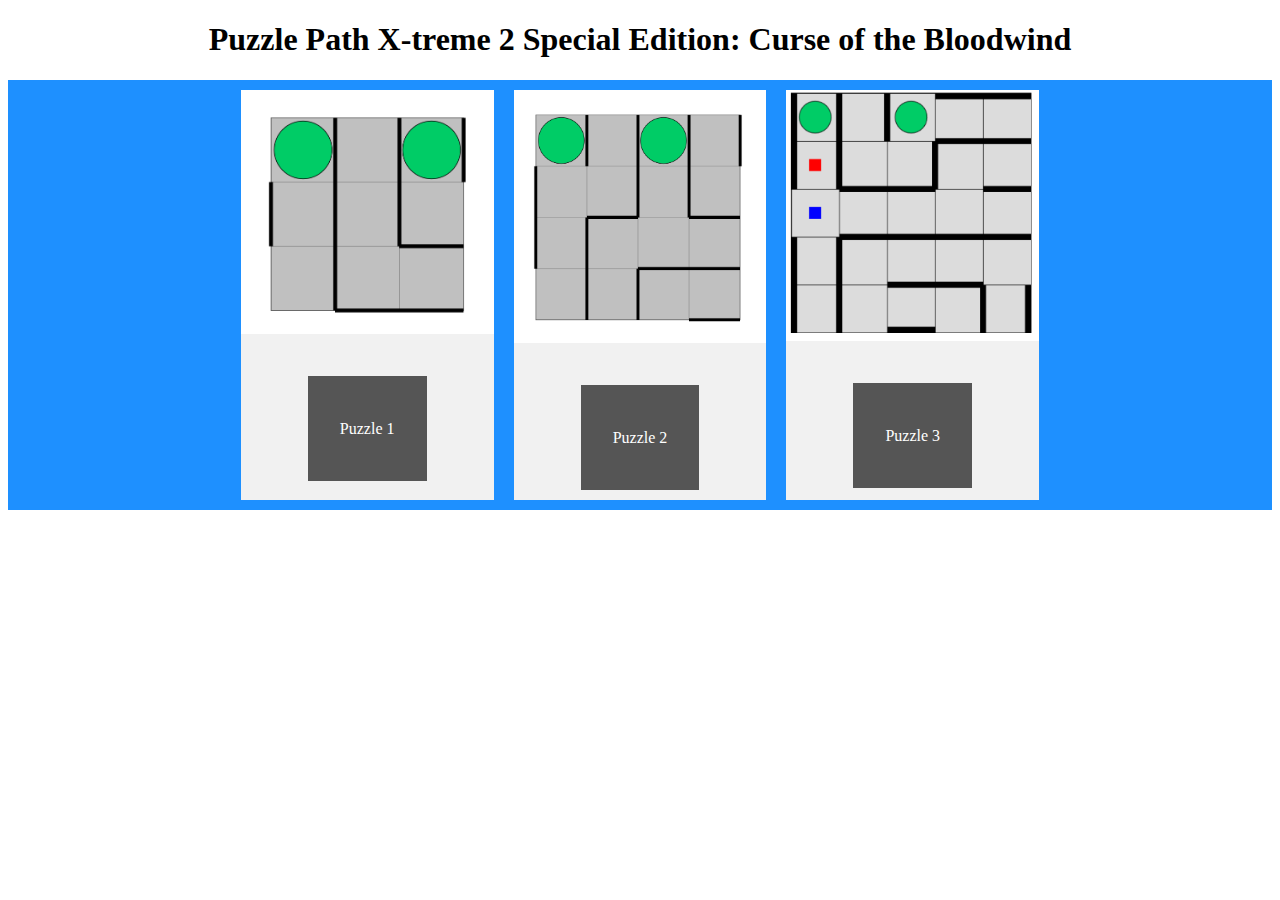
<file: index.html>
<!DOCTYPE html>
<html>

<head>
  <title>Puzzle Path X-treme 2</title>
  <link rel="stylesheet" href="stylesheets.css">
</head>

<body>

  <header>
    <h1>Puzzle Path X-treme 2 Special Edition: Curse of the Bloodwind</h1>
  </header>

  <div class="container">

    <div class="column">
      <div class="img_container">
          <img src="img/puzzle1.png" style="width:100%; height:100%;">
      </div>
      
      <a href="puzzle1.html" class="button">Puzzle 1</a>
      
    </div>

    <div class="column">

      <div class="img_container">
        <img src="img/puzzle2.png" style="width:100%;height:100%">
      </div>

      <a href="puzzle2.html" class="button">Puzzle 2</a>

    </div>

    <div class="column">

        <div class="img_container">
          <img src="5_5_.PNG" style="width:100%;height:100%">
        </div>
  
        <a href="puzzle3.html" class="button">Puzzle 3</a>
  
      </div>

  </div>

</body>

</html>
</file>
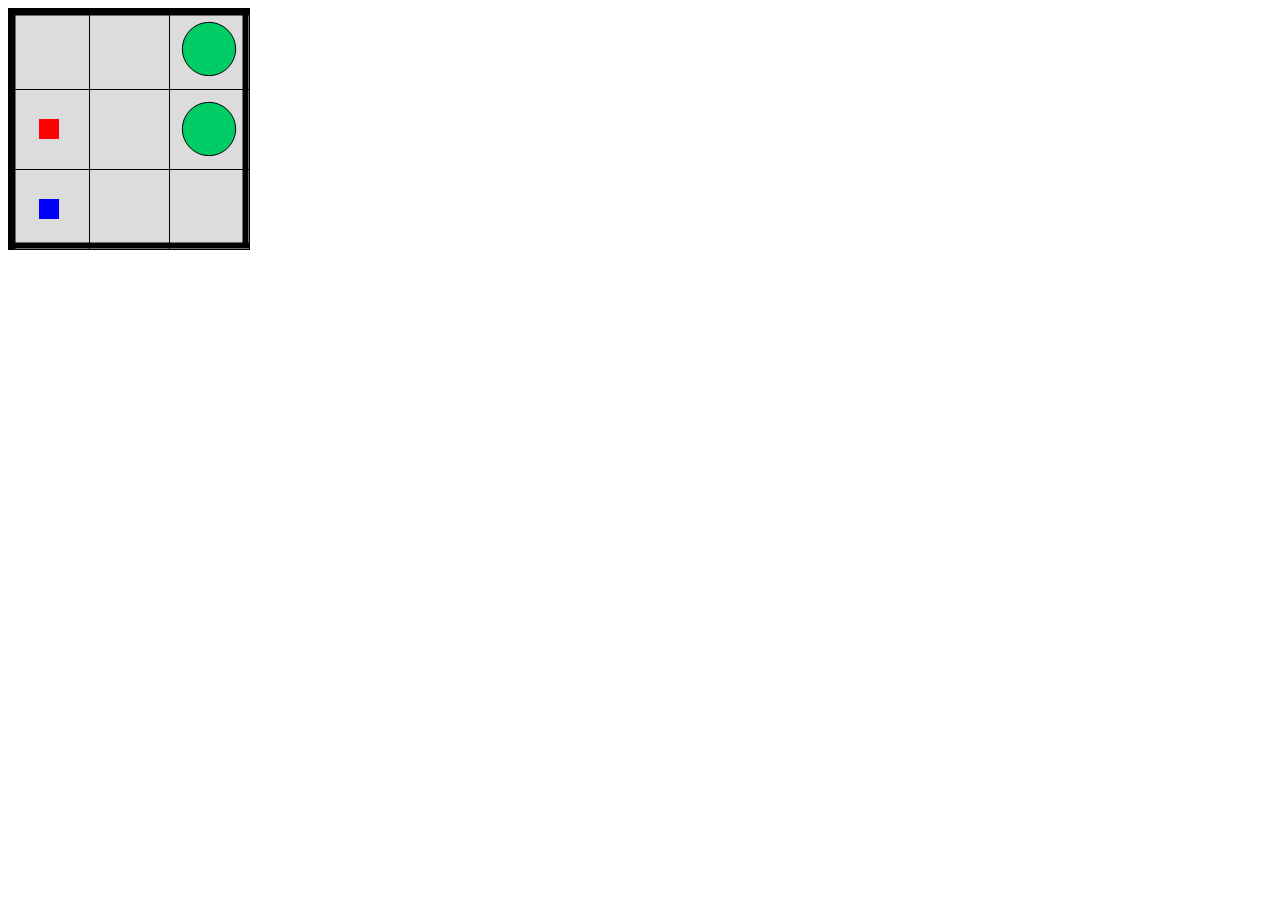
<file: arena.html>
<!DOCTYPE html>
<html>
    <head>
        <title>Puzzle path</title>
        <link rel="stylesheet" href="stylesheets.css">
    </head>
    <body onload="startGame()">
        <script src="arena.js"></script>
        <p id="WIN"> </p>
    </body>
</html>
</file>
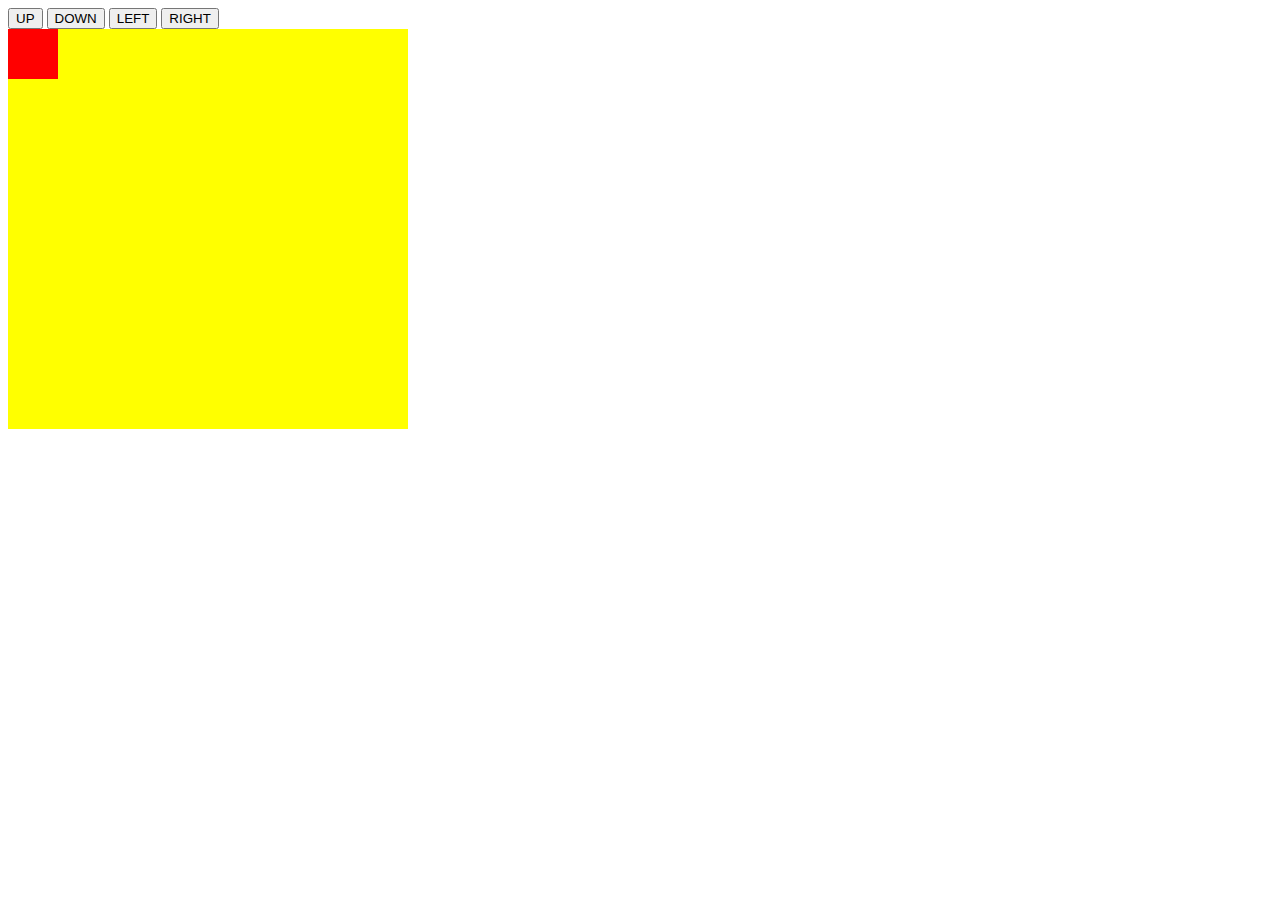
<file: move.html>
<!DOCTYPE html>
<html>

<head>
  <title>Component move</title>
  <style>
    canvas {
      background-color: aqua;
      border: 1px solid red;
    }

    #container {
      width: 400px;
      height: 400px;
      position: relative;
      background: yellow;
    }

    #animate {
      width: 50px;
      height: 50px;
      position: absolute;
      background-color: red;
      /* left: 100px;
      top: 100px; */
    }
  </style>
</head>

<body>
  <button onclick="myMove(0)">UP</button>
  <button onclick="myMove(1)">DOWN</button>
  <button onclick="myMove(2)">LEFT</button>
  <button onclick="myMove(3)">RIGHT</button>
  <div id="container">
    <div id="animate">
    </div>
  </div>
  <script>
    document.onkeydown = function(event) {
      switch (event.keyCode) {
        case 37:
          myMove(3);
          break;
        case 38:
          myMove(0);
          break;
        case 39:
          myMove(2);
          break;
        case 40:
          myMove(1);
          break;
      }
    };

    var elem = document.getElementById("animate");
    var y = 0;
    var x = 0;
    var count = 0;

    function myMove(dir) {
      var id = setInterval(frame, 5);

      function frame() {

        if (count < 50) {
          count++;
          // UP
          if (dir == 0) {
            if (y == 0) {
              clearInterval(id);
            } else {
              y = y - 1;
              elem.style.top = y + "px";
            }
          } // DOWN
          else if (dir == 1) {
            if (y >= 350) {
              clearInterval(id);
            } else {
              elem.style.top = y + "px";
              y++;
            }
          } // RIGHT
          else if (dir == 2) {
            if (x >= 350) {
              clearInterval(id);
            } else {
              elem.style.left = x + "px";
              x++;
            }
          } // LEFT
          else if (dir == 3) {
            if (x == 0) {
              clearInterval(id);
            } else {
              x = x - 1;
              elem.style.left = x + "px";
            }
          }
        } else {
          count = 0;
          clearInterval(id);
        }
      }
    }
  </script>

</body>

</html>
</file>
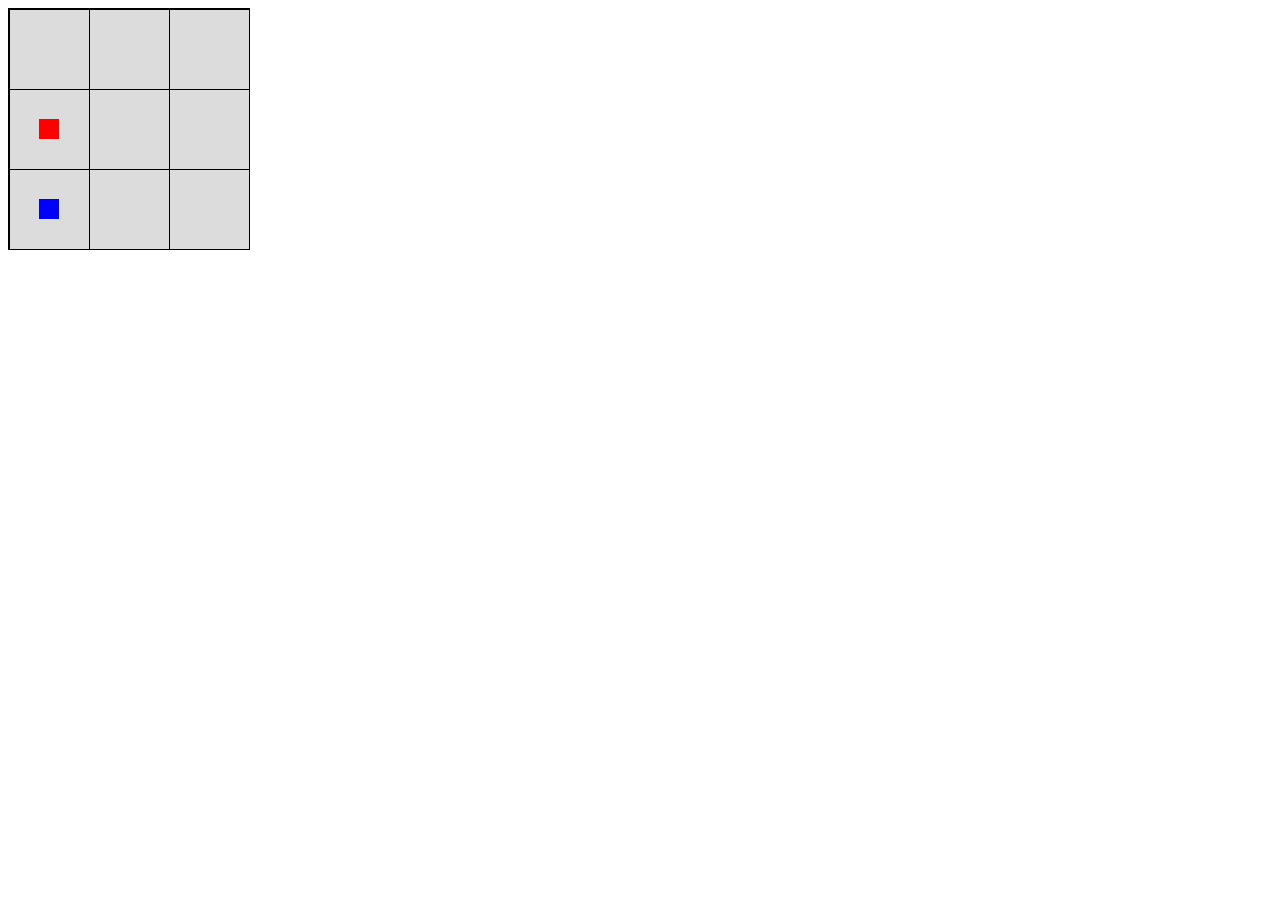
<file: puzzle-path.html>
<!DOCTYPE html>
<html>
    <head>
        <title>Puzzle path</title>
        <link rel="stylesheet" href="stylesheets.css">
    </head>
    <body onload="startGame()">
        <script src="DaGame.js"></script>
        <p id="WIN"> </p>
    </body>
</html>
</file>
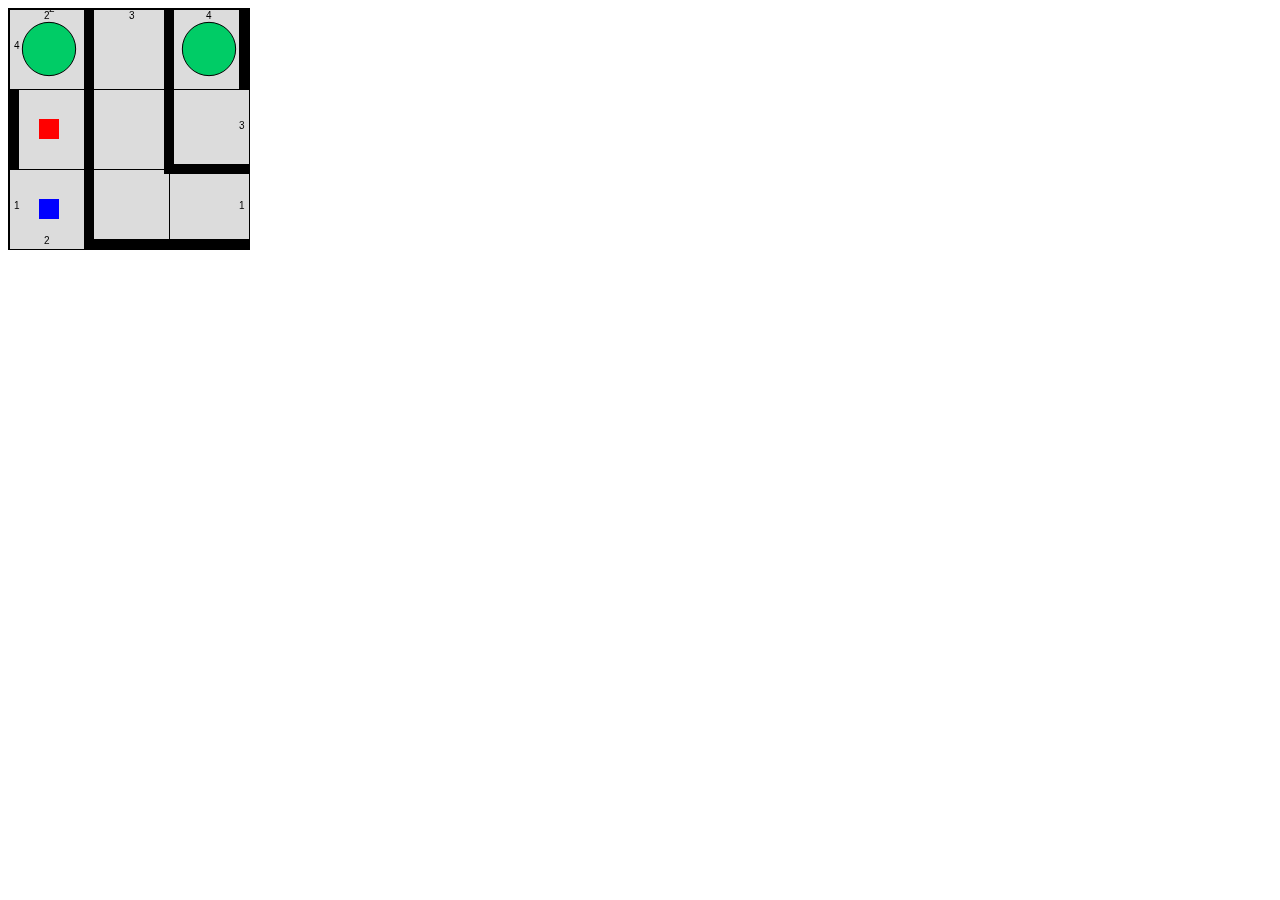
<file: puzzle1.html>
<!DOCTYPE html>
<html>
    <head>
        <title>Puzzle path</title>
        <link rel="stylesheet" href="stylesheets.css">
    </head>
    <body onload="startGame()">
        <script src="puzzle1.js"></script>
        <p id="WIN"> </p>
    </body>
</html>
</file>
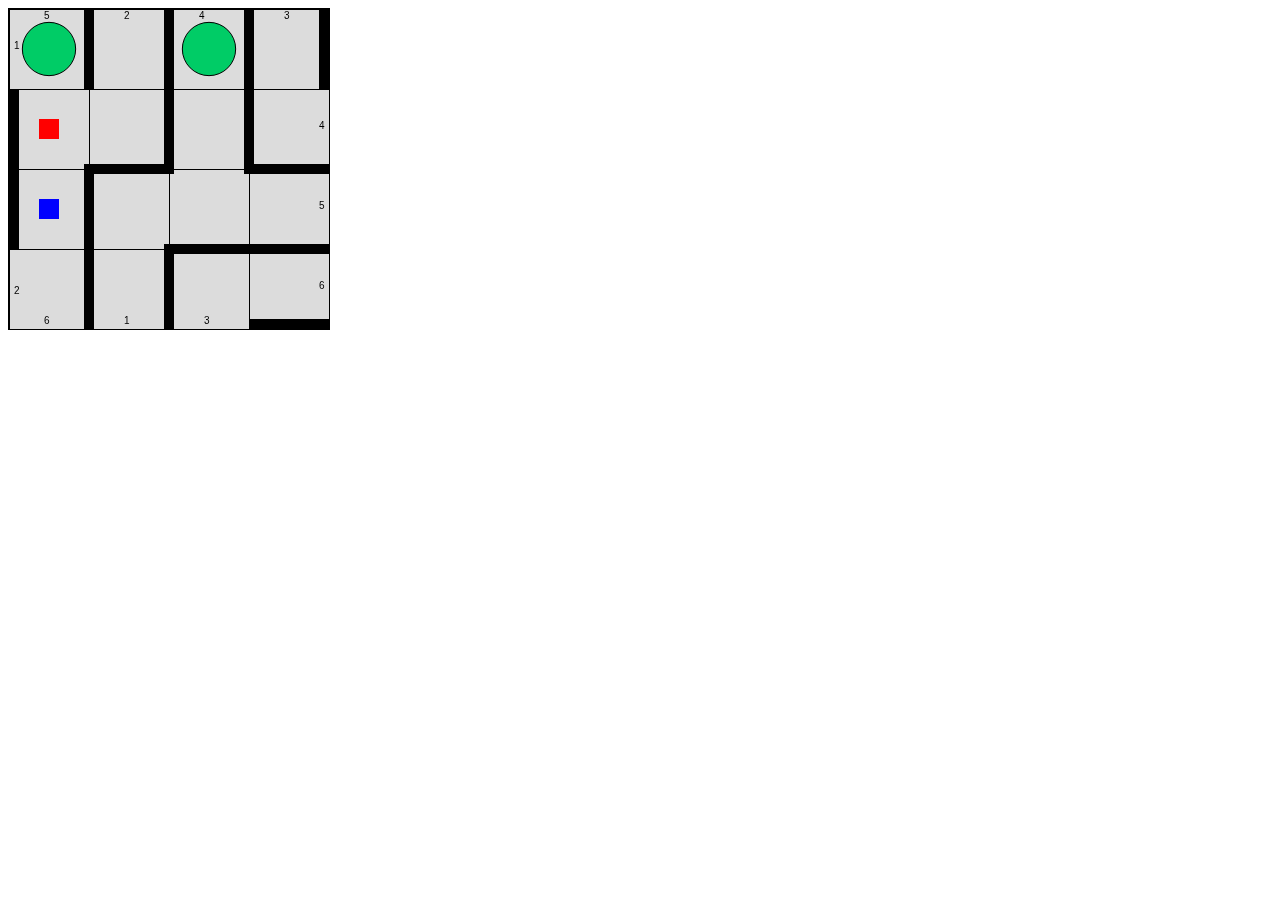
<file: puzzle2.html>
<!DOCTYPE html>
<html>
    <head>
        <title>Puzzle path</title>
        <link rel="stylesheet" href="stylesheets.css">
    </head>
    <body onload="startGame()">
        <script src="puzzle2.js"></script>
        <p id="WIN"> </p>
    </body>
</html>
</file>
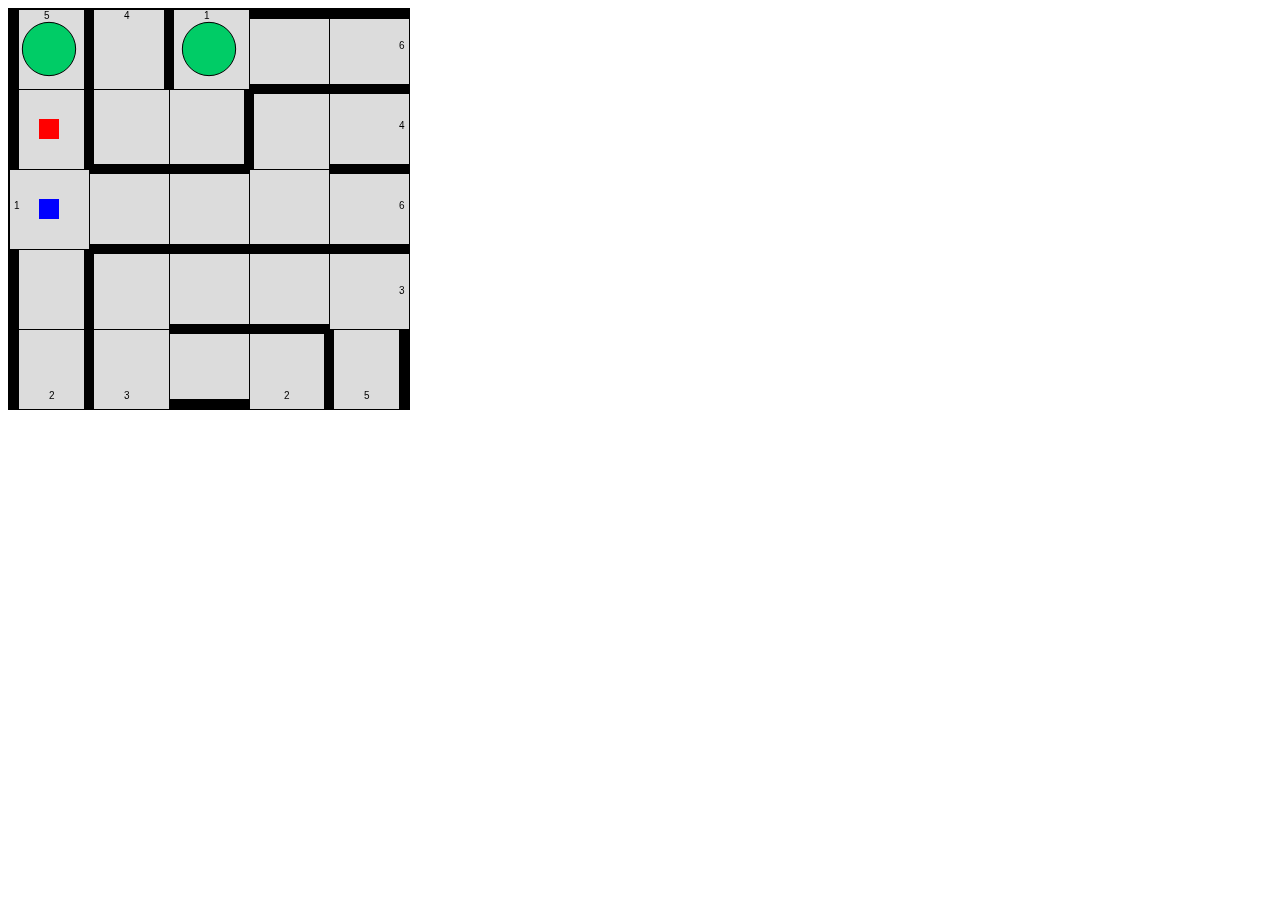
<file: puzzle3.html>
<!DOCTYPE html>
<html>
    <head>
        <title>Puzzle path</title>
        <link rel="stylesheet" href="stylesheets.css">
    </head>
    <body onload="startGame()">
        <script src="puzzle3.js"></script>
        <p id="WIN"> </p>
    </body>
</html>
</file>
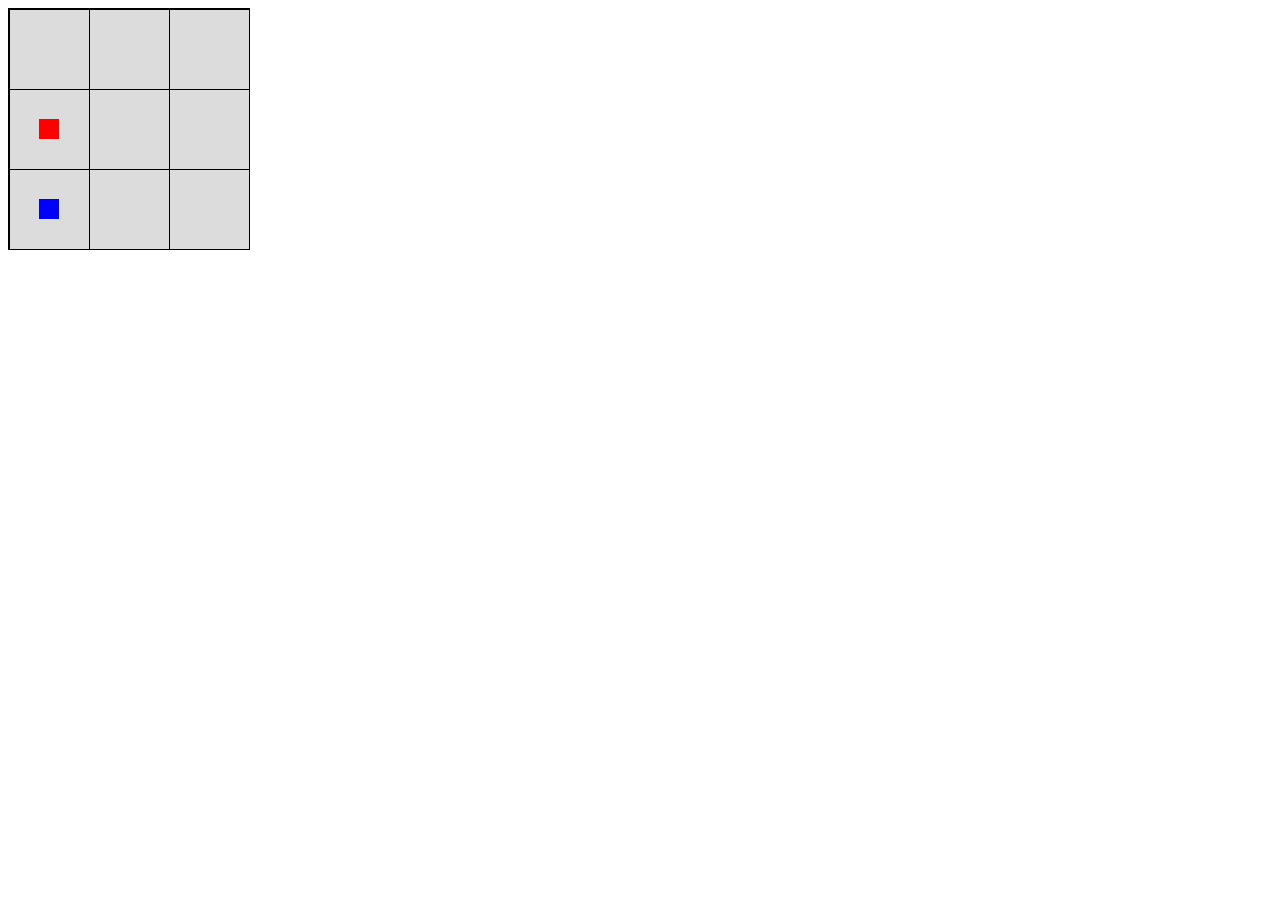
<file: sphere.html>
<!DOCTYPE html>
<html>
    <head>
        <title>Puzzle path</title>
        <link rel="stylesheet" href="stylesheets.css">
    </head>
    <body onload="startGame()">
        <script src="sphere.js"></script>
        <p id="WIN"> </p>
    </body>
</html>
</file>
<file: stylesheets.css>
/* Game area */
canvas {
    border: 1px solid black;
    background-color:gainsboro;
}

header h1 {
    text-align: center;
}

.container {
    display: flex;
    justify-content: center;
    background-color: dodgerblue;
}

.column {
    background-color: #f1f1f1;
    width: 20%;
    margin: 10px;
    text-align: center;
    line-height: 75px;
}

.img_container {
    text-align: center;
    width: 100%;
}

.button {
    background-color: #555555; /* Green */
    border: none;
    color: white;
    padding: 15px 32px;
    text-align: center;
    text-decoration: none;
    display: inline-block;
    font-size: 16px;
    margin: 10px;
    cursor: pointer;
  }
</file>
